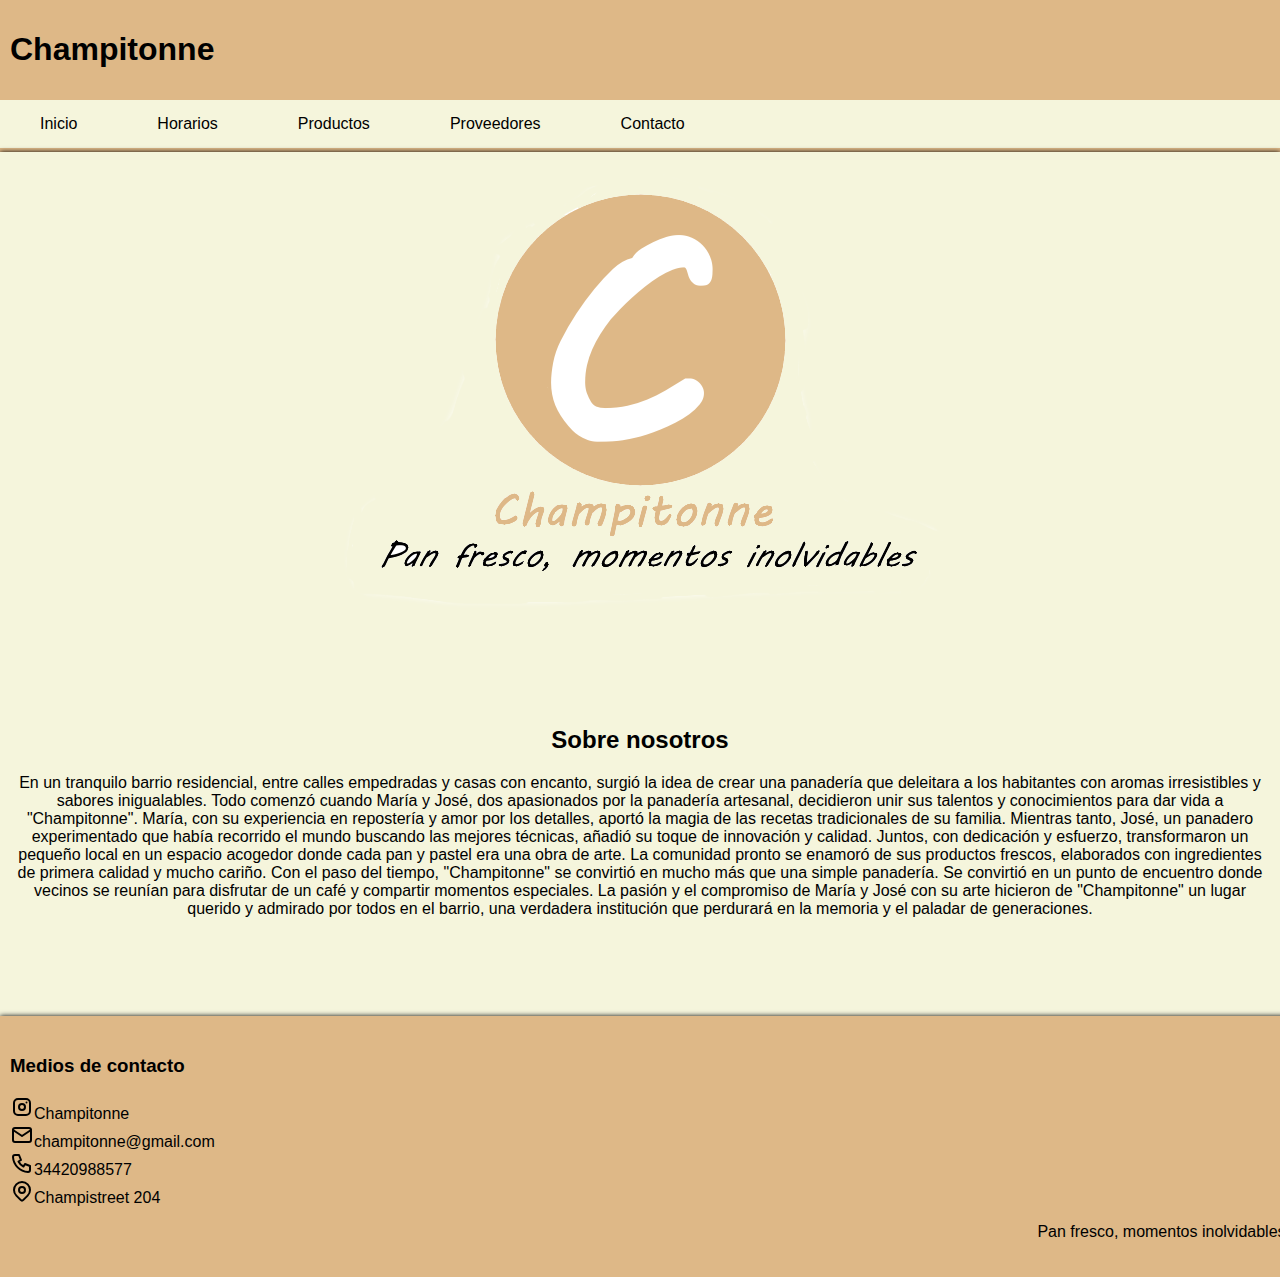
<file: index.html>
<!DOCTYPE html>
<html lang="en">
<head>
    <meta charset="UTF-8">
    <meta name="viewport" content="width=device-width, initial-scale=1">
    <link rel="stylesheet" href="css/style.css">
    <title>Champitonne</title>
</head>
<body>
    <header>
        <nav class="logonav">
            <h1>Champitonne</h1>
           <div class="btn_menu"><a>Menú</a></div>
         </nav>
       
         <div class="menu">
           <ul class="navigation">
                <li><a href="index.html">Inicio</a></li>
                <li><a href="horarios.html">Horarios</a></li>
                <li><a href="productos.html">Productos</a></li>
                <li><a href="proveedores.html">Proveedores</a></li>
                <li><a href="contacto.html">Contacto</a></li>
            </ul>
    </header>

    <section class="main">

       <div class="logoweb">
        <img src="images/LOGOWEB.png" alt="logoweb">
       </div>

    </section>

    <aside class="sidebar">
        <h2>Sobre nosotros</h2>
        <p>En un tranquilo barrio residencial, entre calles empedradas y casas con encanto, surgió la idea de crear una panadería que deleitara a los habitantes con aromas irresistibles y sabores inigualables. Todo comenzó cuando María y José, dos apasionados por la panadería artesanal, decidieron unir sus talentos y conocimientos para dar vida a "Champitonne".

        María, con su experiencia en repostería y amor por los detalles, aportó la magia de las recetas tradicionales de su familia. Mientras tanto, José, un panadero experimentado que había recorrido el mundo buscando las mejores técnicas, añadió su toque de innovación y calidad.
            
        Juntos, con dedicación y esfuerzo, transformaron un pequeño local en un espacio acogedor donde cada pan y pastel era una obra de arte. La comunidad pronto se enamoró de sus productos frescos, elaborados con ingredientes de primera calidad y mucho cariño.
            
        Con el paso del tiempo, "Champitonne" se convirtió en mucho más que una simple panadería. Se convirtió en un punto de encuentro donde vecinos se reunían para disfrutar de un café y compartir momentos especiales. La pasión y el compromiso de María y José con su arte hicieron de "Champitonne" un lugar querido y admirado por todos en el barrio, una verdadera institución que perdurará en la memoria y el paladar de generaciones.</p>
    </aside>

    <footer class=>
        <h3>Medios de contacto</h3>

        <ul class="footer-icons">
        <li><svg  xmlns="http://www.w3.org/2000/svg"  width="24"  height="24"  viewBox="0 0 24 24"  fill="none"  stroke="currentColor"  stroke-width="2"  stroke-linecap="round"  stroke-linejoin="round"  class="icon icon-tabler icons-tabler-outline icon-tabler-brand-instagram"><path stroke="none" d="M0 0h24v24H0z" fill="none"/><path d="M4 4m0 4a4 4 0 0 1 4 -4h8a4 4 0 0 1 4 4v8a4 4 0 0 1 -4 4h-8a4 4 0 0 1 -4 -4z" /><path d="M12 12m-3 0a3 3 0 1 0 6 0a3 3 0 1 0 -6 0" /><path d="M16.5 7.5l0 .01" /></svg>Champitonne</li>

        <li><svg  xmlns="http://www.w3.org/2000/svg"  width="24"  height="24"  viewBox="0 0 24 24"  fill="none"  stroke="currentColor"  stroke-width="2"  stroke-linecap="round"  stroke-linejoin="round"  class="icon icon-tabler icons-tabler-outline icon-tabler-mail"><path stroke="none" d="M0 0h24v24H0z" fill="none"/><path d="M3 7a2 2 0 0 1 2 -2h14a2 2 0 0 1 2 2v10a2 2 0 0 1 -2 2h-14a2 2 0 0 1 -2 -2v-10z" /><path d="M3 7l9 6l9 -6" /></svg>champitonne@gmail.com</li>

        <li><svg  xmlns="http://www.w3.org/2000/svg"  width="24"  height="24"  viewBox="0 0 24 24"  fill="none"  stroke="currentColor"  stroke-width="2"  stroke-linecap="round"  stroke-linejoin="round"  class="icon icon-tabler icons-tabler-outline icon-tabler-phone"><path stroke="none" d="M0 0h24v24H0z" fill="none"/><path d="M5 4h4l2 5l-2.5 1.5a11 11 0 0 0 5 5l1.5 -2.5l5 2v4a2 2 0 0 1 -2 2a16 16 0 0 1 -15 -15a2 2 0 0 1 2 -2" /></svg>34420988577</li>

        <li><svg  xmlns="http://www.w3.org/2000/svg"  width="24"  height="24"  viewBox="0 0 24 24"  fill="none"  stroke="currentColor"  stroke-width="2"  stroke-linecap="round"  stroke-linejoin="round"  class="icon icon-tabler icons-tabler-outline icon-tabler-map-pin"><path stroke="none" d="M0 0h24v24H0z" fill="none"/><path d="M9 11a3 3 0 1 0 6 0a3 3 0 0 0 -6 0" /><path d="M17.657 16.657l-4.243 4.243a2 2 0 0 1 -2.827 0l-4.244 -4.243a8 8 0 1 1 11.314 0z" /></svg>Champistreet 204</li>
        </ul>

        <p class = "lemafoot">Pan fresco, momentos inolvidables.</p>
    </footer>
</div>
    <script src="js/main.js"></script>
</body>
</html>
</file>
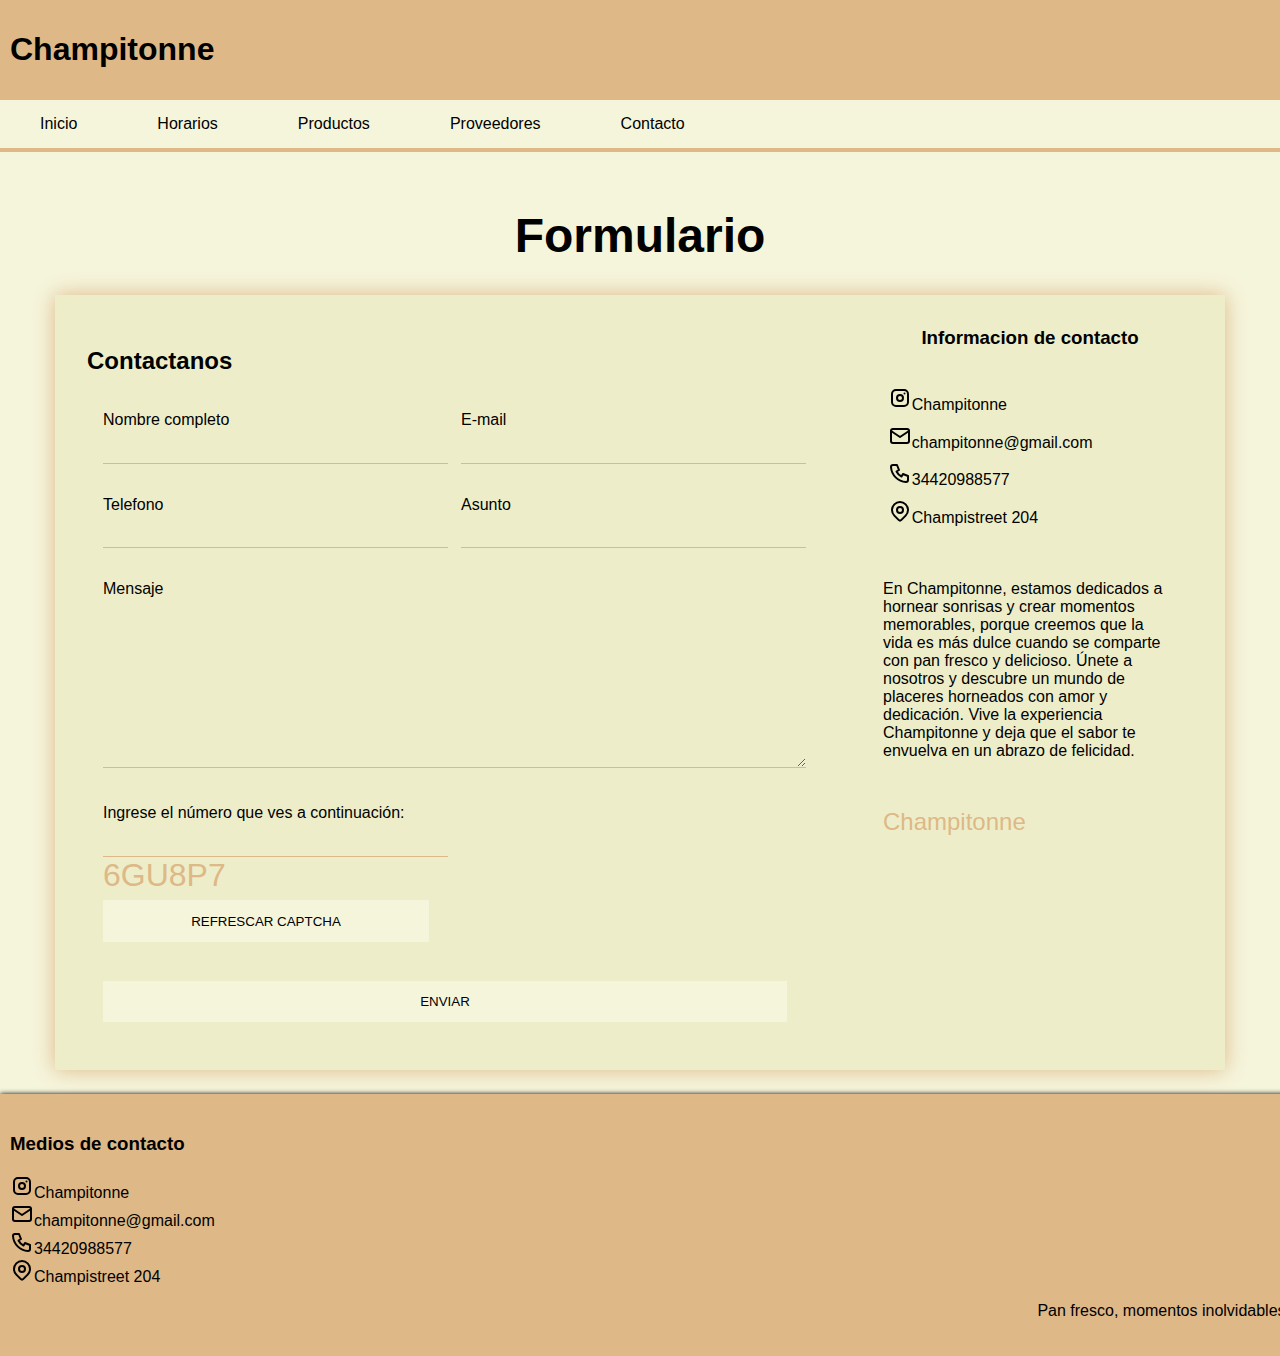
<file: contacto.html>
<!DOCTYPE html>
<html lang="en">
<head>
    <meta charset="UTF-8">
    <meta name="viewport" content="width=device-width, initial-scale=1">
    <link rel="stylesheet" href="css/style.css">
    <title>Champitonne</title>
</head>
<body>
    <header>
        <nav class="logonav">
            <h1>Champitonne</h1>
           <div class="btn_menu"><a>Menú</a></div>
         </nav>
       
         <div class="menu">
           <ul class="navigation">
                <li><a href="index.html">Inicio</a></li>
                <li><a href="horarios.html">Horarios</a></li>
                <li><a href="productos.html">Productos</a></li>
                <li><a href="proveedores.html">Proveedores</a></li>
                <li><a href="contacto.html">Contacto</a></li>
            </ul>
         </div>
    </header>

        <div class="container">
        
            <h1 class="logo">Formulario</h1>
        
            <div class="contact-wrapper">
                <div class="contact-form">
                    <h2>Contactanos</h2>
                    <form action="">
                        <p>
                            <label for="nombreform">Nombre completo</label>
                            <input type="text" name="nombrecompleto" id="nombrecompleto" required>
                        </p>
                        <p>
                            <label for="emailform">E-mail</label>
                            <input type="email" name="email" id="email">
                        </p>
                        <p>
                            <label for="telefono">Telefono</label>
                            <input type="text" name="telefono" id="telefono">
                        </p>
                        <p>
                            <label for="asunto">Asunto</label>
                            <input type="text" name="asunto" id="asunto">
                        </p>
                        <p class="block">
                            <label for="mensaje">Mensaje</label>
                            <textarea name="mensaje" id="mensaje" cols="40" rows="10"></textarea>
                        </p>
                        <p>
                            <label for="captcha">Ingrese el número que ves a continuación:</label><br>
                            <input type="text" name="captcha" id="captchaInput">
                            <span id="captchaText" class="captcha"></span>
                            <button type="button" onclick="generateCaptcha()">Refrescar CAPTCHA</button>
                        </p>
                        <p class="block">
                            <button type="submit" id="submit-btn">Enviar</button>
                        </p>
                        <div id="errorMessage" class="error-message"></div>
                        <div id="successMessage" class="success-message"></div>
                    </form>
                   
                </div>
                <div class="contact-info">
                    <h3>Informacion de contacto</h3>
                    <ul class="footer-icons">
                        <li><svg  xmlns="http://www.w3.org/2000/svg"  width="24"  height="24"  viewBox="0 0 24 24"  fill="none"  stroke="currentColor"  stroke-width="2"  stroke-linecap="round"  stroke-linejoin="round"  class="icon icon-tabler icons-tabler-outline icon-tabler-brand-instagram"><path stroke="none" d="M0 0h24v24H0z" fill="none"/><path d="M4 4m0 4a4 4 0 0 1 4 -4h8a4 4 0 0 1 4 4v8a4 4 0 0 1 -4 4h-8a4 4 0 0 1 -4 -4z" /><path d="M12 12m-3 0a3 3 0 1 0 6 0a3 3 0 1 0 -6 0" /><path d="M16.5 7.5l0 .01" /></svg>Champitonne</li>
                
                        <li><svg  xmlns="http://www.w3.org/2000/svg"  width="24"  height="24"  viewBox="0 0 24 24"  fill="none"  stroke="currentColor"  stroke-width="2"  stroke-linecap="round"  stroke-linejoin="round"  class="icon icon-tabler icons-tabler-outline icon-tabler-mail"><path stroke="none" d="M0 0h24v24H0z" fill="none"/><path d="M3 7a2 2 0 0 1 2 -2h14a2 2 0 0 1 2 2v10a2 2 0 0 1 -2 2h-14a2 2 0 0 1 -2 -2v-10z" /><path d="M3 7l9 6l9 -6" /></svg>champitonne@gmail.com</li>
                
                        <li><svg  xmlns="http://www.w3.org/2000/svg"  width="24"  height="24"  viewBox="0 0 24 24"  fill="none"  stroke="currentColor"  stroke-width="2"  stroke-linecap="round"  stroke-linejoin="round"  class="icon icon-tabler icons-tabler-outline icon-tabler-phone"><path stroke="none" d="M0 0h24v24H0z" fill="none"/><path d="M5 4h4l2 5l-2.5 1.5a11 11 0 0 0 5 5l1.5 -2.5l5 2v4a2 2 0 0 1 -2 2a16 16 0 0 1 -15 -15a2 2 0 0 1 2 -2" /></svg>34420988577</li>
                
                        <li><svg  xmlns="http://www.w3.org/2000/svg"  width="24"  height="24"  viewBox="0 0 24 24"  fill="none"  stroke="currentColor"  stroke-width="2"  stroke-linecap="round"  stroke-linejoin="round"  class="icon icon-tabler icons-tabler-outline icon-tabler-map-pin"><path stroke="none" d="M0 0h24v24H0z" fill="none"/><path d="M9 11a3 3 0 1 0 6 0a3 3 0 0 0 -6 0" /><path d="M17.657 16.657l-4.243 4.243a2 2 0 0 1 -2.827 0l-4.244 -4.243a8 8 0 1 1 11.314 0z" /></svg>Champistreet 204</li>
                        </ul>
                    <p>En Champitonne, estamos dedicados a hornear sonrisas y crear momentos memorables, porque creemos que la vida es más dulce cuando se comparte con pan fresco y delicioso. Únete a nosotros y descubre un mundo de placeres horneados con amor y dedicación. Vive la experiencia Champitonne y deja que el sabor te envuelva en un abrazo de felicidad.</p>
                    <p><span>Champitonne</span></p>
                </div>
            </div>
        </div>
        <footer>
            <h3>Medios de contacto</h3>
    
            <ul class="footer-icons">
            <li><svg  xmlns="http://www.w3.org/2000/svg"  width="24"  height="24"  viewBox="0 0 24 24"  fill="none"  stroke="currentColor"  stroke-width="2"  stroke-linecap="round"  stroke-linejoin="round"  class="icon icon-tabler icons-tabler-outline icon-tabler-brand-instagram"><path stroke="none" d="M0 0h24v24H0z" fill="none"/><path d="M4 4m0 4a4 4 0 0 1 4 -4h8a4 4 0 0 1 4 4v8a4 4 0 0 1 -4 4h-8a4 4 0 0 1 -4 -4z" /><path d="M12 12m-3 0a3 3 0 1 0 6 0a3 3 0 1 0 -6 0" /><path d="M16.5 7.5l0 .01" /></svg>Champitonne</li>
    
            <li><svg  xmlns="http://www.w3.org/2000/svg"  width="24"  height="24"  viewBox="0 0 24 24"  fill="none"  stroke="currentColor"  stroke-width="2"  stroke-linecap="round"  stroke-linejoin="round"  class="icon icon-tabler icons-tabler-outline icon-tabler-mail"><path stroke="none" d="M0 0h24v24H0z" fill="none"/><path d="M3 7a2 2 0 0 1 2 -2h14a2 2 0 0 1 2 2v10a2 2 0 0 1 -2 2h-14a2 2 0 0 1 -2 -2v-10z" /><path d="M3 7l9 6l9 -6" /></svg>champitonne@gmail.com</li>
    
            <li><svg  xmlns="http://www.w3.org/2000/svg"  width="24"  height="24"  viewBox="0 0 24 24"  fill="none"  stroke="currentColor"  stroke-width="2"  stroke-linecap="round"  stroke-linejoin="round"  class="icon icon-tabler icons-tabler-outline icon-tabler-phone"><path stroke="none" d="M0 0h24v24H0z" fill="none"/><path d="M5 4h4l2 5l-2.5 1.5a11 11 0 0 0 5 5l1.5 -2.5l5 2v4a2 2 0 0 1 -2 2a16 16 0 0 1 -15 -15a2 2 0 0 1 2 -2" /></svg>34420988577</li>
    
            <li><svg  xmlns="http://www.w3.org/2000/svg"  width="24"  height="24"  viewBox="0 0 24 24"  fill="none"  stroke="currentColor"  stroke-width="2"  stroke-linecap="round"  stroke-linejoin="round"  class="icon icon-tabler icons-tabler-outline icon-tabler-map-pin"><path stroke="none" d="M0 0h24v24H0z" fill="none"/><path d="M9 11a3 3 0 1 0 6 0a3 3 0 0 0 -6 0" /><path d="M17.657 16.657l-4.243 4.243a2 2 0 0 1 -2.827 0l-4.244 -4.243a8 8 0 1 1 11.314 0z" /></svg>Champistreet 204</li>
            </ul>

            <p class = "lemafoot">Pan fresco, momentos inolvidables.</p>
        </footer>
    <script src="js/main.js"></script>
</body>
</html>
</file>
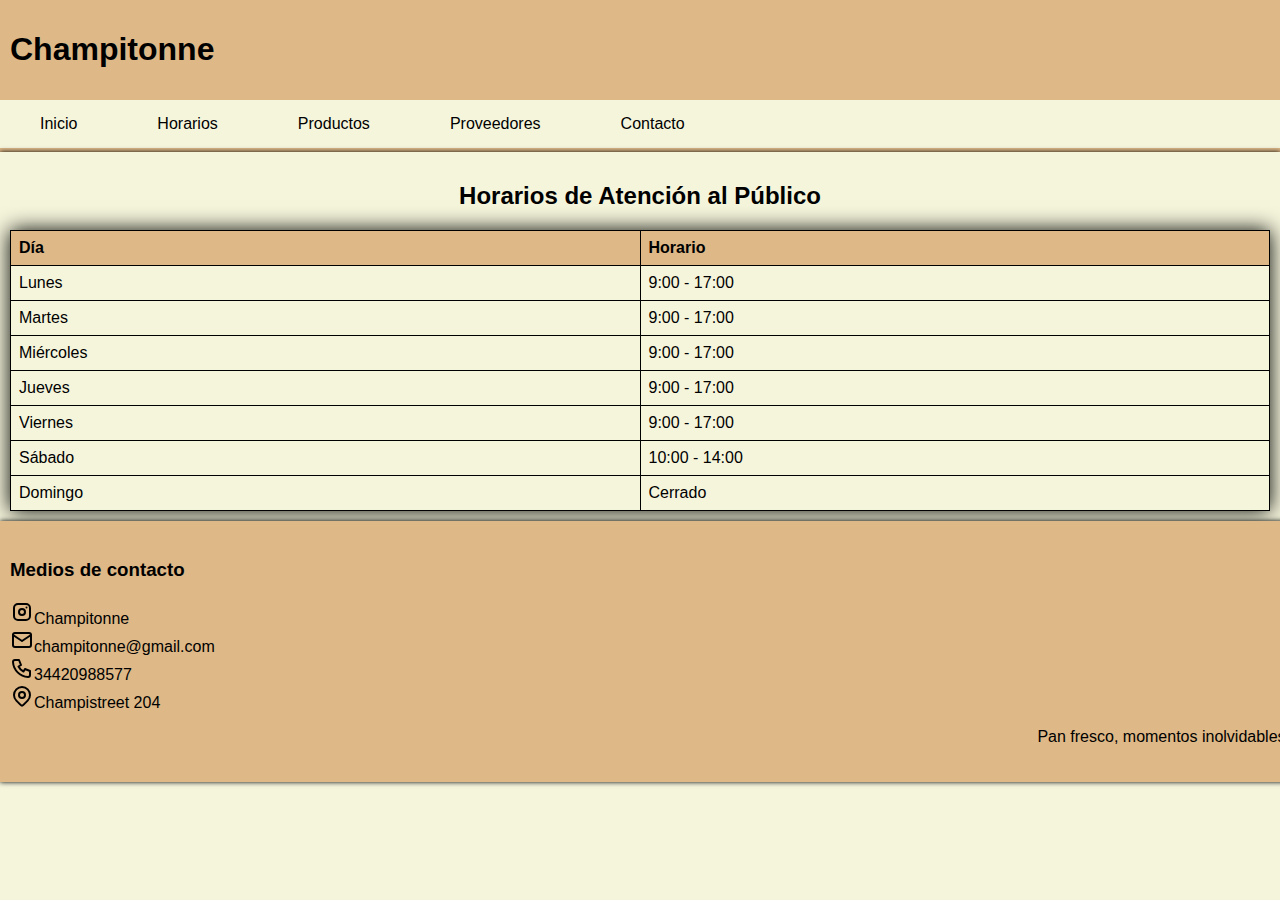
<file: horarios.html>
<!DOCTYPE html>
<html lang="en">
<head>
    <meta charset="UTF-8">
    <meta name="viewport" content="width=device-width, initial-scale=1">
    <link rel="stylesheet" href="css/style.css">
    <title>Champitonne</title>
</head>
<body>
    <header>
        <nav class="logonav">
            <h1>Champitonne</h1>
           <div class="btn_menu"><a>Menú</a></div>
         </nav>
       
         <div class="menu">
           <ul class="navigation">
                <li><a href="index.html">Inicio</a></li>
                <li><a href="horarios.html">Horarios</a></li>
                <li><a href="productos.html">Productos</a></li>
                <li><a href="proveedores.html">Proveedores</a></li>
                <li><a href="contacto.html">Contacto</a></li>
            </ul>
         </div>
    </header>
    
    <section class="main">
        <h2>Horarios de Atención al Público</h2>
        <table>
            <tr>
                <th>Día</th>
                <th>Horario</th>
            </tr>
            <tr>
                <td>Lunes</td>
                <td>9:00 - 17:00</td>
            </tr>
            <tr>
                <td>Martes</td>
                <td>9:00 - 17:00</td>
            </tr>
            <tr>
                <td>Miércoles</td>
                <td>9:00 - 17:00</td>
            </tr>
            <tr>
                <td>Jueves</td>
                <td>9:00 - 17:00</td>
            </tr>
            <tr>
                <td>Viernes</td>
                <td>9:00 - 17:00</td>
            </tr>
            <tr>
                <td>Sábado</td>
                <td>10:00 - 14:00</td>
            </tr>
            <tr>
                <td>Domingo</td>
                <td>Cerrado</td>
            </tr>
        </table>
    </section>
    
    <footer>
        <h3>Medios de contacto</h3>

        <ul class="footer-icons">
        <li><svg  xmlns="http://www.w3.org/2000/svg"  width="24"  height="24"  viewBox="0 0 24 24"  fill="none"  stroke="currentColor"  stroke-width="2"  stroke-linecap="round"  stroke-linejoin="round"  class="icon icon-tabler icons-tabler-outline icon-tabler-brand-instagram"><path stroke="none" d="M0 0h24v24H0z" fill="none"/><path d="M4 4m0 4a4 4 0 0 1 4 -4h8a4 4 0 0 1 4 4v8a4 4 0 0 1 -4 4h-8a4 4 0 0 1 -4 -4z" /><path d="M12 12m-3 0a3 3 0 1 0 6 0a3 3 0 1 0 -6 0" /><path d="M16.5 7.5l0 .01" /></svg>Champitonne</li>

        <li><svg  xmlns="http://www.w3.org/2000/svg"  width="24"  height="24"  viewBox="0 0 24 24"  fill="none"  stroke="currentColor"  stroke-width="2"  stroke-linecap="round"  stroke-linejoin="round"  class="icon icon-tabler icons-tabler-outline icon-tabler-mail"><path stroke="none" d="M0 0h24v24H0z" fill="none"/><path d="M3 7a2 2 0 0 1 2 -2h14a2 2 0 0 1 2 2v10a2 2 0 0 1 -2 2h-14a2 2 0 0 1 -2 -2v-10z" /><path d="M3 7l9 6l9 -6" /></svg>champitonne@gmail.com</li>

        <li><svg  xmlns="http://www.w3.org/2000/svg"  width="24"  height="24"  viewBox="0 0 24 24"  fill="none"  stroke="currentColor"  stroke-width="2"  stroke-linecap="round"  stroke-linejoin="round"  class="icon icon-tabler icons-tabler-outline icon-tabler-phone"><path stroke="none" d="M0 0h24v24H0z" fill="none"/><path d="M5 4h4l2 5l-2.5 1.5a11 11 0 0 0 5 5l1.5 -2.5l5 2v4a2 2 0 0 1 -2 2a16 16 0 0 1 -15 -15a2 2 0 0 1 2 -2" /></svg>34420988577</li>

        <li><svg  xmlns="http://www.w3.org/2000/svg"  width="24"  height="24"  viewBox="0 0 24 24"  fill="none"  stroke="currentColor"  stroke-width="2"  stroke-linecap="round"  stroke-linejoin="round"  class="icon icon-tabler icons-tabler-outline icon-tabler-map-pin"><path stroke="none" d="M0 0h24v24H0z" fill="none"/><path d="M9 11a3 3 0 1 0 6 0a3 3 0 0 0 -6 0" /><path d="M17.657 16.657l-4.243 4.243a2 2 0 0 1 -2.827 0l-4.244 -4.243a8 8 0 1 1 11.314 0z" /></svg>Champistreet 204</li>
        </ul>

        <p class = "lemafoot">Pan fresco, momentos inolvidables.</p>
    </footer>
    <script src="js/main.js"></script>
</body>
</html>
</file>
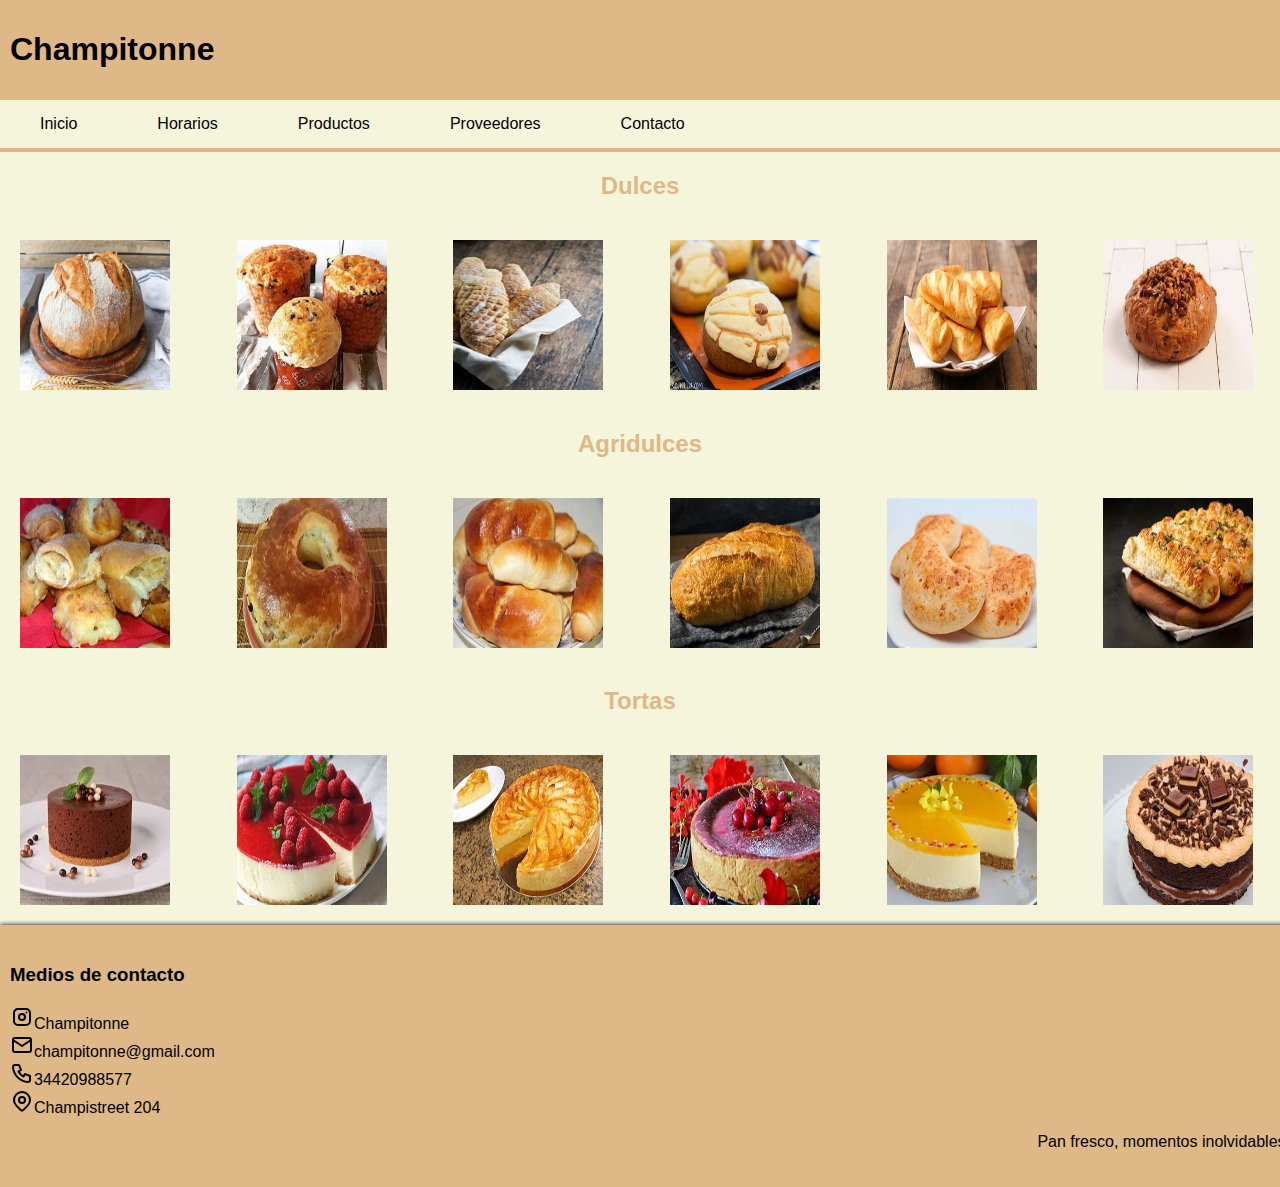
<file: productos.html>
<!DOCTYPE html>
<html lang="en">
<head>
    <meta charset="UTF-8">
    <meta name="viewport" content="width=device-width, initial-scale=1">
    <link rel="stylesheet" href="css/style.css">
    <title>Champitonne</title>
</head>
<body>
    <header>
        <nav class="logonav">
            <h1>Champitonne</h1>
           <div class="btn_menu"><a>Menú</a></div>
         </nav>
       
         <div class="menu">
           <ul class="navigation">
                <li><a href="index.html">Inicio</a></li>
                <li><a href="horarios.html">Horarios</a></li>
                <li><a href="productos.html">Productos</a></li>
                <li><a href="proveedores.html">Proveedores</a></li>
                <li><a href="contacto.html">Contacto</a></li>
            </ul>
         </div>
    </header>

    <div class="elementos">
        <div class="product-wrapper">
        <h2>Dulces</h2>
            <section>
                <div class="dulce">
                    <img class="product-image" src="images/pan.jpg" alt="pan">
                    <img class="product-image" src="images/PanDulce.jpg" alt="PanDulce">
                    <img class="product-image" src="images/PanElotes.jpg" alt="PanElotes">
                    <img class="product-image" src="images/PanMexicano.jpg" alt="PanMexicano">
                    <img class="product-image" src="images/panrevan.jpg" alt="panrevan">
                    <img class="product-image" src="images/pd6.jpeg" alt="pd6">

                </div>
        <h2>Agridulces</h2>
                <div class="agri">
                    <img class="product-image" src="images/panagri2.jpg" alt="Panagri2">
                    <img class="product-image" src="images/panagri3.jpg" alt="Panagri3">
                    <img class="product-image" src="images/panagri1.jpg" alt="panagri1">
                    <img class="product-image" src="images/panagri4.jpg" alt="Panagri4">
                    <img class="product-image" src="images/panagri5.jpg" alt="Panagri5">
                    <img class="product-image" src="images/panagri6.jpeg" alt="Panagri6">

                </div>
        <h2>Tortas</h2>
                <div class="tortas">
                    <img class="product-image" src="images/torta1.jpg" alt="torta1">
                    <img class="product-image" src="images/torta2.jpg" alt="torta2">
                    <img class="product-image" src="images/torta3.jpg" alt="torta3">
                    <img class="product-image" src="images/torta4.jpg" alt="torta4">
                    <img class="product-image" src="images/torta5.jpg" alt="torta5">
                    <img class="product-image" src="images/torta6.jpeg" alt="torta6">
                </div>
            </section>

    </div>
</div>

<footer>
    <h3>Medios de contacto</h3>

    <ul class="footer-icons">
    <li><svg  xmlns="http://www.w3.org/2000/svg"  width="24"  height="24"  viewBox="0 0 24 24"  fill="none"  stroke="currentColor"  stroke-width="2"  stroke-linecap="round"  stroke-linejoin="round"  class="icon icon-tabler icons-tabler-outline icon-tabler-brand-instagram"><path stroke="none" d="M0 0h24v24H0z" fill="none"/><path d="M4 4m0 4a4 4 0 0 1 4 -4h8a4 4 0 0 1 4 4v8a4 4 0 0 1 -4 4h-8a4 4 0 0 1 -4 -4z" /><path d="M12 12m-3 0a3 3 0 1 0 6 0a3 3 0 1 0 -6 0" /><path d="M16.5 7.5l0 .01" /></svg>Champitonne</li>

    <li><svg  xmlns="http://www.w3.org/2000/svg"  width="24"  height="24"  viewBox="0 0 24 24"  fill="none"  stroke="currentColor"  stroke-width="2"  stroke-linecap="round"  stroke-linejoin="round"  class="icon icon-tabler icons-tabler-outline icon-tabler-mail"><path stroke="none" d="M0 0h24v24H0z" fill="none"/><path d="M3 7a2 2 0 0 1 2 -2h14a2 2 0 0 1 2 2v10a2 2 0 0 1 -2 2h-14a2 2 0 0 1 -2 -2v-10z" /><path d="M3 7l9 6l9 -6" /></svg>champitonne@gmail.com</li>

    <li><svg  xmlns="http://www.w3.org/2000/svg"  width="24"  height="24"  viewBox="0 0 24 24"  fill="none"  stroke="currentColor"  stroke-width="2"  stroke-linecap="round"  stroke-linejoin="round"  class="icon icon-tabler icons-tabler-outline icon-tabler-phone"><path stroke="none" d="M0 0h24v24H0z" fill="none"/><path d="M5 4h4l2 5l-2.5 1.5a11 11 0 0 0 5 5l1.5 -2.5l5 2v4a2 2 0 0 1 -2 2a16 16 0 0 1 -15 -15a2 2 0 0 1 2 -2" /></svg>34420988577</li>

    <li><svg  xmlns="http://www.w3.org/2000/svg"  width="24"  height="24"  viewBox="0 0 24 24"  fill="none"  stroke="currentColor"  stroke-width="2"  stroke-linecap="round"  stroke-linejoin="round"  class="icon icon-tabler icons-tabler-outline icon-tabler-map-pin"><path stroke="none" d="M0 0h24v24H0z" fill="none"/><path d="M9 11a3 3 0 1 0 6 0a3 3 0 0 0 -6 0" /><path d="M17.657 16.657l-4.243 4.243a2 2 0 0 1 -2.827 0l-4.244 -4.243a8 8 0 1 1 11.314 0z" /></svg>Champistreet 204</li>
    </ul>

    <p class = "lemafoot">Pan fresco, momentos inolvidables.</p>
</footer>


    <script src="js/main.js"></script>
</body>
</html>
</file>
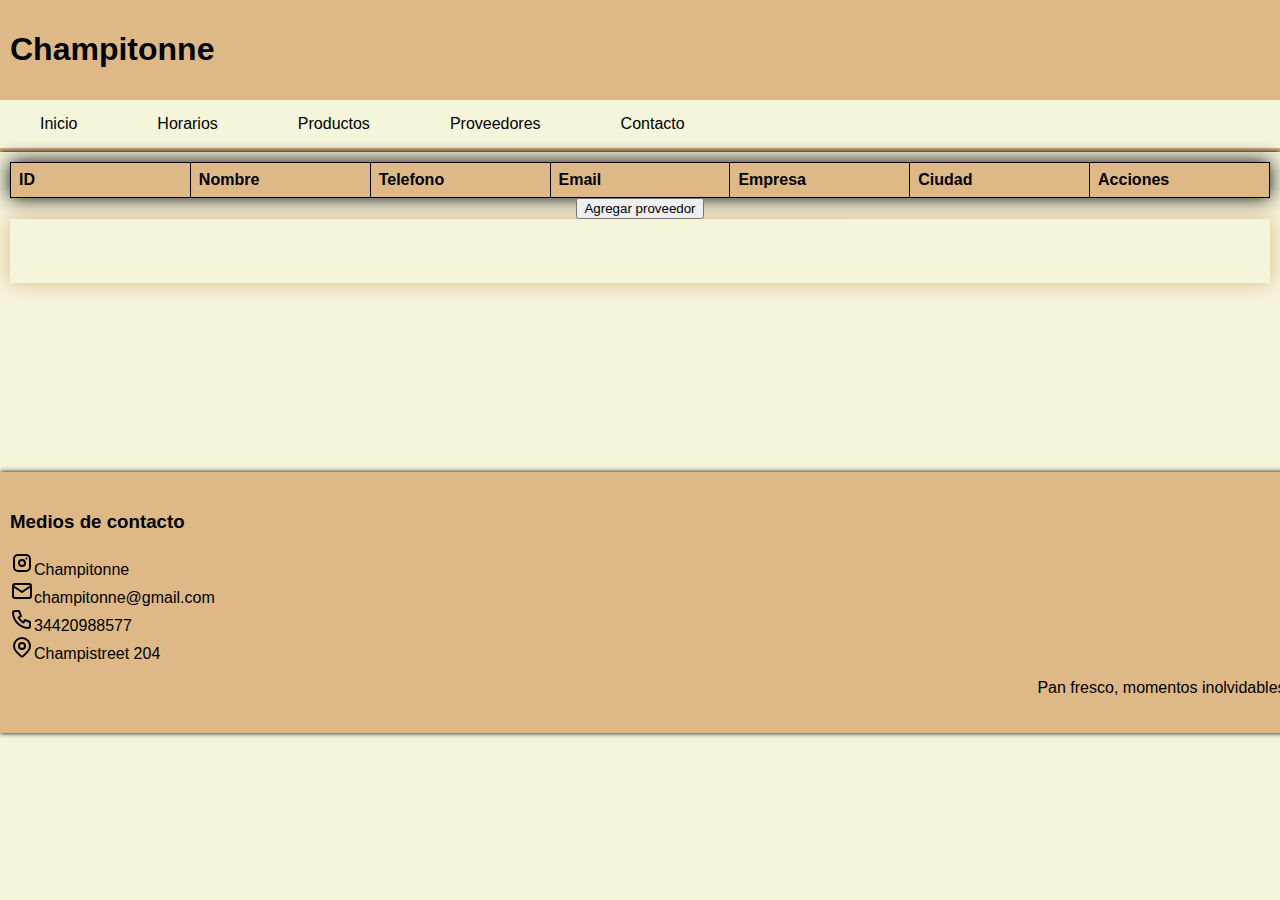
<file: proveedores.html>
<!DOCTYPE html>
<html lang="en">
<head>
    <meta charset="UTF-8">
    <meta name="viewport" content="width=device-width, initial-scale=1.0">
    <link rel="stylesheet" href="css/style.css">
    <title>Champitonne</title>
</head>
<body>
    <header>
        <nav class="logonav">
            <h1>Champitonne</h1>
           <div class="btn_menu"><a>Menú</a></div>
         </nav>
       
         <div class="menu">
           <ul class="navigation">
                <li><a href="index.html">Inicio</a></li>
                <li><a href="horarios.html">Horarios</a></li>
                <li><a href="productos.html">Productos</a></li>
                <li><a href="proveedores.html">Proveedores</a></li>
                <li><a href="contacto.html">Contacto</a></li>
            </ul>
    </header>

    
                                           
<section class="main">
    <table>
            <tr>
                <th>ID</th>
                <th>Nombre</th>
                <th>Telefono</th>
                <th>Email</th>
                <th>Empresa</th>
                <th>Ciudad</th>
                <th>Acciones</th>
            </tr>
        <tbody id="dataProveedores">
            
        </tbody>
    </table>

    <!-- BOTON AGREGAR-->
     
        <button id="btn_agregar-proveedor" onclick="mostrarFormAgregar()">Agregar proveedor</button>

    <!-- Formulario para ingresar un nuevo/a proveedor/a en la tabla -->

    <section class="contact-wrapper">
        <div class="formAddEdit-2">
            <form id="form-agregar-proveedor">
                <h2>Formulario</h2>
                <label for="nombreProveedor">Nombre del proveedor</label>
                <input type="text" name ="nombreProveedor" required>
                <label for="telefonoProveedor">Teléfono</label>
                <input type="number" name ="telefonoProveedor" required>
                <label for="emailProveedor">Email</label>
                <input type="email" name ="emailProveedor" required>
                <label for="empresaProveedor">Nombre de la empresa</label>
                <input type="text" name ="empresaProveedor" required>
                <label for="ciudadProveedor">Ciudad</label>
                <input type="text" name ="ciudadProveedor" required>
                <button type="submit" id="btn-agregar-proveedor">Agregar Proveedor</button>
            </form>

    <!--Formulario para editar "X" proveedor segun el ID correspondiente-->
        
            <form id="form-editar-proveedor">
                <h2>Editar proveedor</h2>
                <label for="nombreProveedor">Nombre del proveedor</label>
                <input type="text" id="nombreProveedor" name="nombreProveedor"><br><br>

                <label for="telefonoProveedor">Teléfono</label>
                <input type="text" id="telefonoProveedor" name="telefonoProveedor"><br><br>

                <label for="emailProveedor">Email</label>
                <input type="email" id="emailProveedor" name="emailProveedor"><br><br>

                <label for="empresaProveedor">Nombre de la empresa</label>
                <input type="text" id="empresaProveedor" name="empresaProveedor"><br><br>

                <label for="ciudadProveedor">Ciudad</label>
                <input type="text" id="ciudadProveedor" name="ciudadProveedor"><br><br>

                <button type="button" onclick="guardarCambios()">Guardar Cambios</button>
            </form>
        </div>
    </section>
</section>

    <footer class=>
        <h3>Medios de contacto</h3>

        <ul class="footer-icons">
        <li><svg  xmlns="http://www.w3.org/2000/svg"  width="24"  height="24"  viewBox="0 0 24 24"  fill="none"  stroke="currentColor"  stroke-width="2"  stroke-linecap="round"  stroke-linejoin="round"  class="icon icon-tabler icons-tabler-outline icon-tabler-brand-instagram"><path stroke="none" d="M0 0h24v24H0z" fill="none"/><path d="M4 4m0 4a4 4 0 0 1 4 -4h8a4 4 0 0 1 4 4v8a4 4 0 0 1 -4 4h-8a4 4 0 0 1 -4 -4z" /><path d="M12 12m-3 0a3 3 0 1 0 6 0a3 3 0 1 0 -6 0" /><path d="M16.5 7.5l0 .01" /></svg>Champitonne</li>

        <li><svg  xmlns="http://www.w3.org/2000/svg"  width="24"  height="24"  viewBox="0 0 24 24"  fill="none"  stroke="currentColor"  stroke-width="2"  stroke-linecap="round"  stroke-linejoin="round"  class="icon icon-tabler icons-tabler-outline icon-tabler-mail"><path stroke="none" d="M0 0h24v24H0z" fill="none"/><path d="M3 7a2 2 0 0 1 2 -2h14a2 2 0 0 1 2 2v10a2 2 0 0 1 -2 2h-14a2 2 0 0 1 -2 -2v-10z" /><path d="M3 7l9 6l9 -6" /></svg>champitonne@gmail.com</li>

        <li><svg  xmlns="http://www.w3.org/2000/svg"  width="24"  height="24"  viewBox="0 0 24 24"  fill="none"  stroke="currentColor"  stroke-width="2"  stroke-linecap="round"  stroke-linejoin="round"  class="icon icon-tabler icons-tabler-outline icon-tabler-phone"><path stroke="none" d="M0 0h24v24H0z" fill="none"/><path d="M5 4h4l2 5l-2.5 1.5a11 11 0 0 0 5 5l1.5 -2.5l5 2v4a2 2 0 0 1 -2 2a16 16 0 0 1 -15 -15a2 2 0 0 1 2 -2" /></svg>34420988577</li>

        <li><svg  xmlns="http://www.w3.org/2000/svg"  width="24"  height="24"  viewBox="0 0 24 24"  fill="none"  stroke="currentColor"  stroke-width="2"  stroke-linecap="round"  stroke-linejoin="round"  class="icon icon-tabler icons-tabler-outline icon-tabler-map-pin"><path stroke="none" d="M0 0h24v24H0z" fill="none"/><path d="M9 11a3 3 0 1 0 6 0a3 3 0 0 0 -6 0" /><path d="M17.657 16.657l-4.243 4.243a2 2 0 0 1 -2.827 0l-4.244 -4.243a8 8 0 1 1 11.314 0z" /></svg>Champistreet 204</li>
        </ul>

        <p class = "lemafoot">Pan fresco, momentos inolvidables.</p>
    </footer>
</div>
<script src="js/tabla-dinamica.js"></script>
<script src="js/main.js"></script>
</body>
</html>
</file>
<file: css/style.css>
/*SECCION MOBILE FIRST*/
body {
    background-color: beige;
    font-family: Arial, Helvetica, sans-serif;
    margin: 0;
    padding: 0;
    min-height: 100vh;
}

/*BARRA DE NAVEGACION*/
.logonav {
    display: flex;
    justify-content: space-between;
    align-items: center;
    padding: 10px;
    background-color: burlywood;
    color: black;
}

.btn_menu a {
    color: black;
    text-decoration: none;
    padding: 15px;
}

.menu {
    border-bottom: 4px solid burlywood;
    width: 100%;
    display: flex;
    background-color: beige;
}

ul.navigation {
    width: 100%;
    margin: 0;
    padding: 0;
    display: none;
    flex-direction: column;
}

ul.navigation.show {
    display: flex;
}

ul.navigation li {
    list-style: none;
    margin: 0;
    padding: 15px 20px;
}

ul.navigation li a {
    list-style: none;
    margin: 0;
    padding: 15px 20px;
    text-decoration: none;
    color: black;
}

ul.navigation li:hover {
    background-color: burlywood;
}


/*SECCION INDEX*/
.main,
.sidebar{
    color: black;
    background-color: beige;
    padding: 10px;
    min-height: 300px;
    text-align: center;
}

.main{
    box-shadow: 0 0 5px 0;
}

.logoweb{
    text-align: center;
    margin-bottom: 20px;
}
.logoweb img {
    max-width: 100%;
}

footer {
    background-color: #deb887;
    padding: 20px 10px;
    width: 100%;
    position: absolute;
    box-shadow: 0 0 5px 0;
}

.footer-icons,
svg {
    list-style: none;
    padding: 0;
}

.lemafoot {
    text-align: right;
}



/*SECCION HORARIOS*/


table {
    box-shadow: 0 0 20px 0;
    width: 100%;
    border-collapse: collapse;
    table-layout: fixed;
}

th,
td {
    border: 1px solid black;
    padding: 8px;
    text-align: left;
}

th {
    background: burlywood;
}


/*SECCION PRODUCTOS*/


.elementos {
    text-align: center;
    color: burlywood;
}

.product-image{
    display: flex;
    width: 150px;
    height: 150px;
    padding: 20px;
    transition: all 300ms;
}

.product-image:hover{
    transform: scale(1.15);
}

.dulce,
.agri,
.tortas {
    display: grid;
    grid-template-columns: repeat(auto-fit, minmax(150px, 1fr));
    gap: 20px;
}


/*SECCION CONTACTO*/


/*.logo : se encarga del titulo "FORMULARIO"*/
.logo{
    text-align: center;
    font-size: 3em;
}

/*.container  : posee todo el contenido del formulario*/
.container{
    max-width: 1170px;
    margin-left: auto;
    margin-right: auto;
    padding: 1.5em;
}


/*.contact-wrapper: se encarga de modificar todo el contenido de la seccion de contacto*/
.contact-wrapper{
    box-shadow: 0 0 20px 0 burlywood;
}

.contact-wrapper > *{
    padding: 1em;
}

/*.contact-form: se encarga de todo el contenido del propio formulario*/
.contact-form{
    background: #edeec9;
}

.contact-form form {
    display: grid;
    grid-template-columns: 1fr 1fr;
}

.contact-form form .block {
    grid-column: 1/3;
}

.contact-form form p {
    margin: 0;
    padding: 1em;
}

.contact-form form button,
.contact-form form input,
.contact-form form textarea {
    width: 100%;
    padding: .7em;
    border: none;
    background: none;
    border-bottom: 1px solid burlywood;
    outline: none;
}

.contact-form form button {
    margin-top: 0.5em;
    background-color: beige;
    border: 0;
    text-transform: uppercase;
    padding: 1em;
}

.contact-form form button:hover,
.contact-form form button:focus {
    background: burlywood;
    color: black;
    outline: 0;
    transition: background-color 1s ease-out;
}

/*.contact-info: se encarga de toda la informacion almacenada en la seccion de informacion de contacto*/
.contact-info {
    background: #edeec9;
}

.contact-info h3,
.contact-info ul,
.contact-info p {
    text-align: center;
    margin: 0 0 1rem 0;
}

.contact-info ul {
    list-style: none;
    padding: 0;
}

.contact-info ul li {
    padding: .3em;
}

span{
    font-size: 1.5em;
    color: #deb887;
}
/*CAPTCHA*/


.captcha {
    font-size: 2em;
}
.error-message {
    color: red;
    display: none;
}
.success-message {
    color: green;
    display: none;
}


/* SECCION PROVEEDORES */

#form-agregar-proveedor, #form-editar-proveedor {
    display: none;
}

.formAddEdit-2{
    background: beige
}

.formAddEdit-2 form{
    display: grid;
    grid-template-columns: 1fr;
}

.formAddEdit-2 form p {
    margin: 0;
    padding: 1em;
}
.formAddEdit-2 form button,
.formAddEdit-2 form input {
    width: 100%;
    padding: .7em;
    border: none;
    background: none;
    border-bottom: 1px solid burlywood;
    outline: none;
}

.formAddEdit-2 form button:hover,
.formAddEdit-2 form button:focus {
    background: burlywood;
    color: black;
    outline: 0;
    transition: background-color 1s ease-out;
}


/*SECCION RESPONSIVE PARA DESKTOP*/
 
@media screen and (min-width: 768px){


    /*BARRA DE NAVEGACION*/


    .btn_menu {
       display: none;
    }

    ul.navigation {
        display: flex;
        flex-direction: row;
    }


    /*SECCION DE CONTACTO*/


   .contact-wrapper{
    display: grid;
    grid-template-columns: 2fr 1fr;
    }

    .contact-wrapper > * {
        padding: 2em;
    }

    .contact-info ul,
    .contact-info h4,
    .contact-info p{
        text-align: left;
        padding: 1em;
    }



    /*SECCION PRODUCTOS*/


    .dulce,
    .agri,
    .tortas {
        grid-template-columns: repeat (auto-fit, minmax(150px, 1fr));
    }

    /*SECCION FOOTER*/

    footer {
        bottom: 0;
        position: relative;
    }
}
</file>
